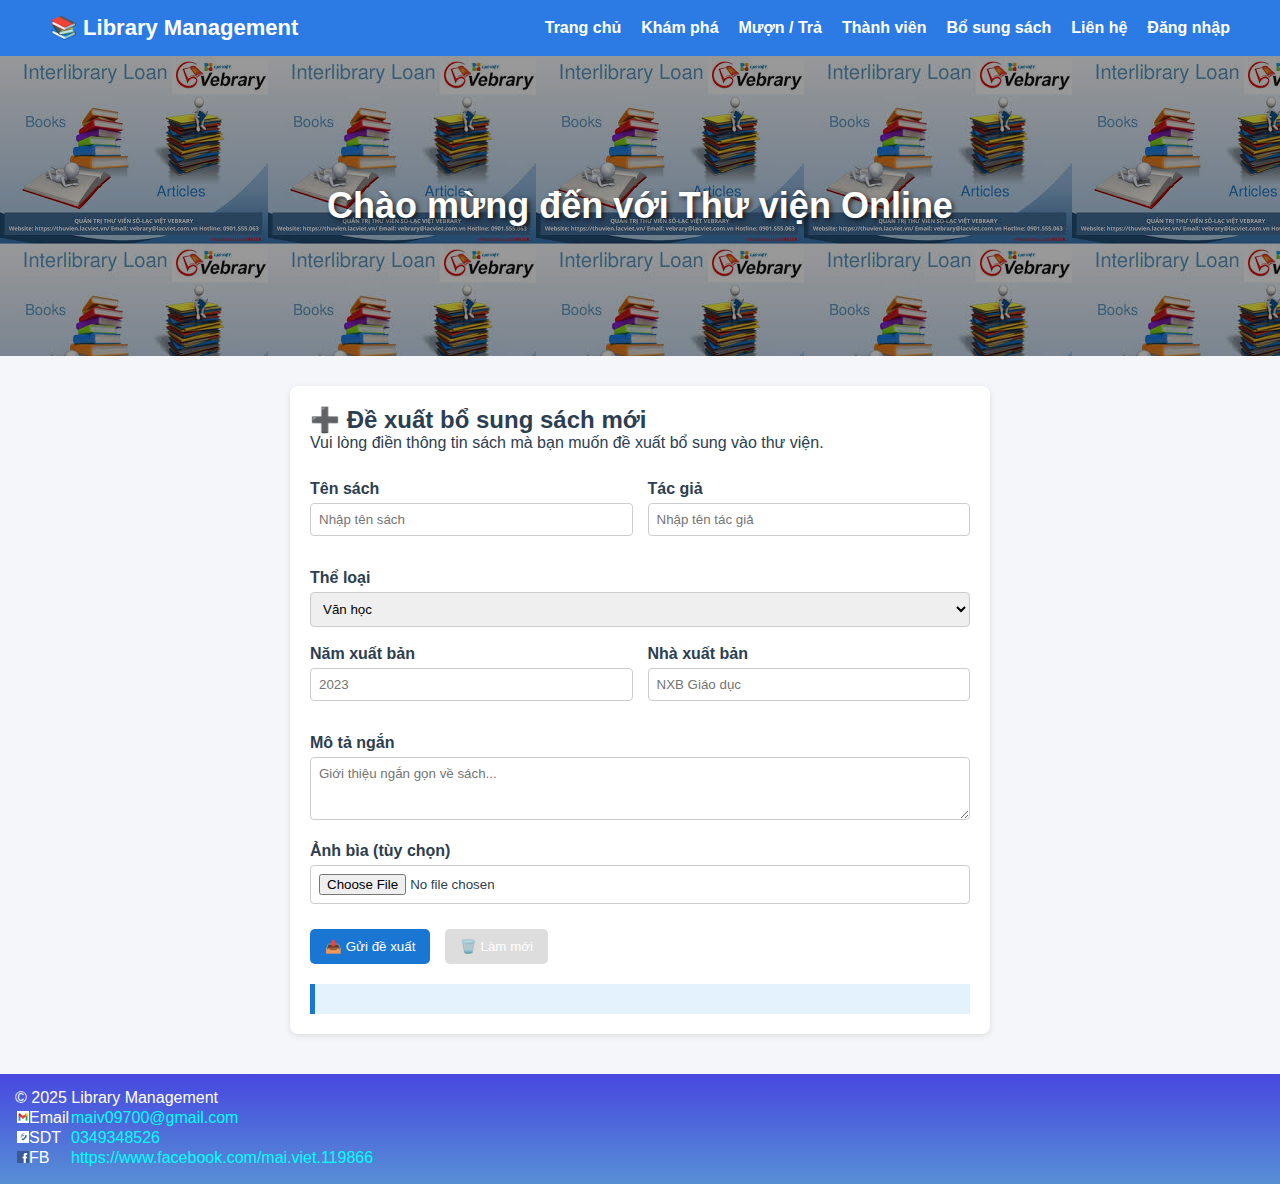
<file: bosungsach.html>
<!DOCTYPE html>
<html lang="vi">

<head>
    <meta charset="UTF-8">
    <title>Bổ sung sách - Thư viện Online</title>
    <link rel="stylesheet" href="bosungsach.css">
    <!-- Header -->
    <header>
        <h1>📚 Library Management</h1>
        <nav>
            <ul>
                <li><a href="index.html">Trang chủ</a></li>
                <li><a href="discover.html">Khám phá</a></li>
                <li><a href="borrow.html">Mượn / Trả</a></li>
                <li><a href="members.html">Thành viên</a></li>
                <li><a href="bosungsach.html">Bổ sung sách</a></li>
                <li><a href="lienHe.html">Liên hệ</a></li>
                <li><a href="login.html">Đăng nhập</a></li>
            </ul>
        </nav>
    </header>
    <div class="banner">
        <h2>Chào mừng đến với Thư viện Online</h2>
    </div>

    <!-- Nội dung -->
    <main class="form-container">
        <h2>➕ Đề xuất bổ sung sách mới</h2>
        <p>Vui lòng điền thông tin sách mà bạn muốn đề xuất bổ sung vào thư viện.</p>

        <form id="bookForm" class="book-form">
            <div class="row-2">
                <div class="field">
                    <label for="ten">Tên sách</label>
                    <input type="text" id="ten" placeholder="Nhập tên sách" required>
                </div>

                <div class="field">
                    <label for="tacgia">Tác giả</label>
                    <input type="text" id="tacgia" placeholder="Nhập tên tác giả" required>
                </div>
            </div>

            <label for="theloai">Thể loại</label>
            <select id="theloai">
        <option>Văn học</option>
        <option>Khoa học</option>
        <option>CNTT</option>
        <option>Kinh tế</option>
        <option>Khác</option>
      </select>

            <div class="row-3">
                <div class="field small">
                    <label for="nam">Năm xuất bản</label>
                    <input type="number" id="nam" placeholder="2023">
                </div>

                <div class="field">
                    <label for="nxb">Nhà xuất bản</label>
                    <input type="text" id="nxb" placeholder="NXB Giáo dục">
                </div>
            </div>

            <label for="mota">Mô tả ngắn</label>
            <textarea id="mota" rows="3" placeholder="Giới thiệu ngắn gọn về sách..."></textarea>

            <label for="bia">Ảnh bìa (tùy chọn)</label>
            <input type="file" id="bia">

            <div class="btn-group">
                <button type="submit" class="btn btn-primary">📤 Gửi đề xuất</button>
                <button type="reset" class="btn btn-secondary">🗑️ Làm mới</button>
            </div>
        </form>

        <div id="result"></div>
    </main>

    <script>
        document.getElementById("bookForm").addEventListener("submit", function(e) {
            e.preventDefault(); // chặn reload

            const ten = document.getElementById("ten").value;
            const tacgia = document.getElementById("tacgia").value;
            const theloai = document.getElementById("theloai").value;
            const nam = document.getElementById("nam").value;
            const nxb = document.getElementById("nxb").value;
            const mota = document.getElementById("mota").value;
            alert("Cảm ơn bạn đã góp ý bổ sung!");
            document.getElementById("result").innerHTML = `
        <h3>📖 Sách bạn vừa đề xuất:</h3>
        <p><b>Tên sách:</b> ${ten}</p>
        <p><b>Tác giả:</b> ${tacgia}</p>
        <p><b>Thể loại:</b> ${theloai}</p>
        <p><b>Năm XB:</b> ${nam}</p>
        <p><b>Nhà XB:</b> ${nxb}</p>
        <p><b>Mô tả:</b> ${mota}</p>
      `;
        });
    </script>
    <footer id="contact">
        © 2025 Library Management
        <table cellpadding="10px">
            <tr id="email">
                <td><img src="[data-uri]">Email</td>
                <td><a href="mailto:maiv09700@gmail.com">maiv09700@gmail.com</a></td>
            </tr>
            <tr id="number-phone">
                <td><img src="[data-uri]">SDT</td>
                <td><a href="tel:+0349348526">0349348526</a></td>
            </tr>
            <tr id="facebook">
                <td><img src="[data-uri]">FB</td>
                <td><a target="_blank" href="https://www.facebook.com/mai.viet.119866">https://www.facebook.com/mai.viet.119866</a></td>
            </tr>
        </table>
    </footer>
    </body>

</html>
</file>
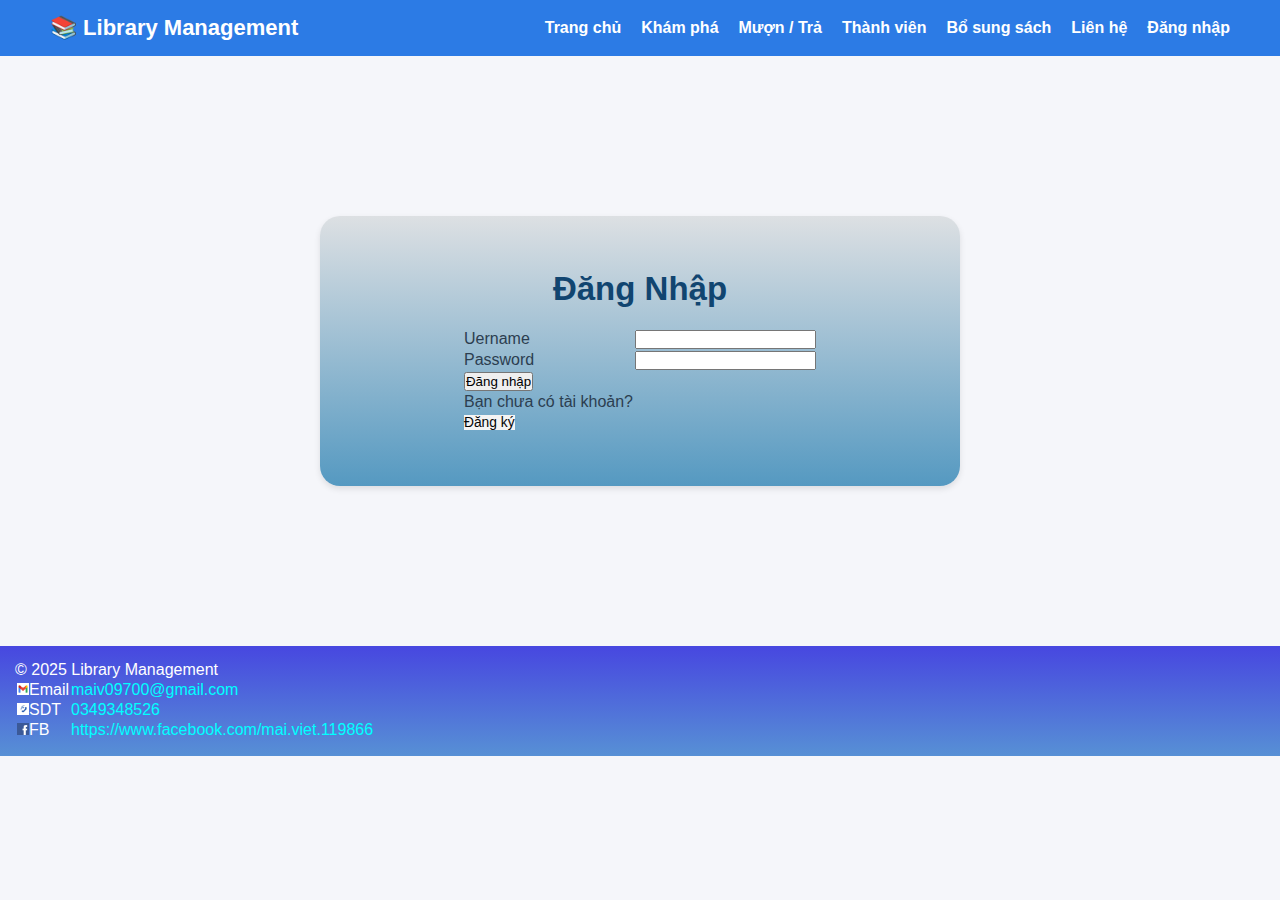
<file: login.html>
<!DOCTYPE html>
<html>

<head>
    <meta charset="utf-8">
    <title>Login</title>
    <link href="css-login.css" type="text/css" rel="stylesheet">
</head>

<body>
    <header>
        <h1>📚 Library Management</h1>
        <nav>
            <ul>
                <li><a href="index.html">Trang chủ</a></li>
                <li><a href="discover.html">Khám phá</a></li>
                <li><a href="borrow.html">Mượn / Trả</a></li>
                <li><a href="members.html">Thành viên</a></li>
                <li><a href="bosungsach.html">Bổ sung sách</a></li>
                <li><a href="lienHe.html">Liên hệ</a></li>
                <li><a href="login.html">Đăng nhập</a></li>
            </ul>
        </nav>
    </header>
    <div class="dangnhap">
        <form>
            <h2>Đăng Nhập</h2>
            <table>
                <tr>
                    <td>Uername</td>
                    <td><input type="text" name="username"></td>
                </tr>
                <tr>
                    <td>Password</td>
                    <td><input type="text" name="Password"></td>
                </tr>
                <tr>
                    <td><input type="submit" value="Đăng nhập"></td>
                </tr>
                <tr>
                    <td>Bạn chưa có tài khoản?</td>
                </tr>
                <tr>
                    <td><a href="signup.html">Đăng ký</a></td>
                </tr>
            </table>
        </form>
    </div>
    <footer id="contact">
        © 2025 Library Management
        <table cellpadding="10px">
            <tr id="email">
                <td><img src="[data-uri]">Email</td>
                <td><a href="mailto:maiv09700@gmail.com">maiv09700@gmail.com</a></td>
            </tr>
            <tr id="number-phone">
                <td><img src="[data-uri]">SDT</td>
                <td><a href="tel:+0349348526">0349348526</a></td>
            </tr>
            <tr id="facebook">
                <td><img src="[data-uri]">FB</td>
                <td><a target="_blank" href="https://www.facebook.com/mai.viet.119866">https://www.facebook.com/mai.viet.119866</a></td>
            </tr>
        </table>
    </footer>

</body>

</html>
</file>
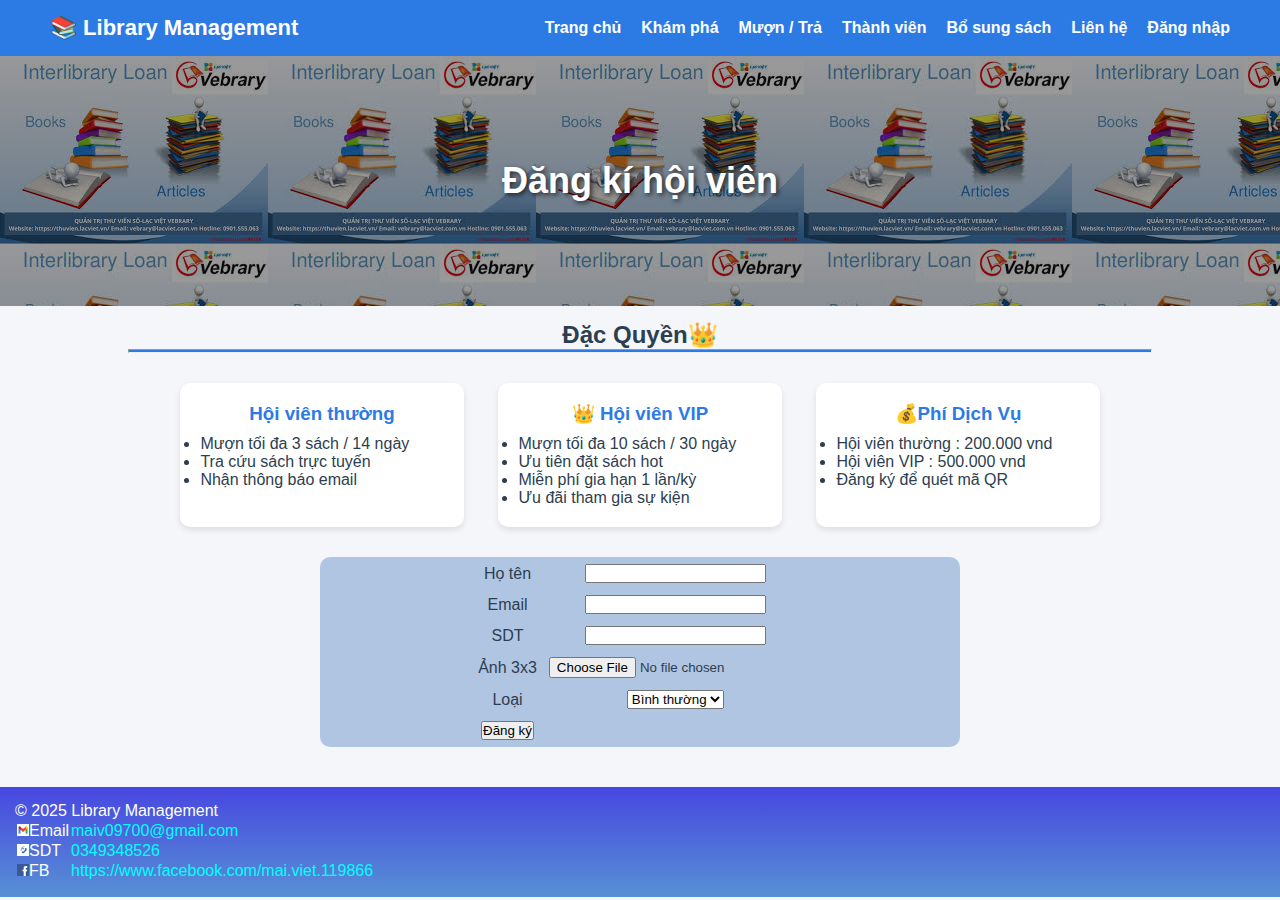
<file: members.html>
<!DOCTYPE html>
<html>

<head>
    <link href="css-members.css" rel="stylesheet" type="text/css">
    <meta charset="UTF-8">
    <meta name="viewport" content="width=device-width, initial-scale=1.0">
</head>

<body>
    <header>
        <h1>📚 Library Management</h1>
        <nav>
            <ul>
                <li><a href="index.html">Trang chủ</a></li>
                <li><a href="discover.html">Khám phá</a></li>
                <li><a href="borrow.html">Mượn / Trả</a></li>
                <li><a href="members.html">Thành viên</a></li>
                <li><a href="bosungsach.html">Bổ sung sách</a></li>
                <li><a href="lienHe.html">Liên hệ</a></li>
                <li><a href="login.html">Đăng nhập</a></li>
            </ul>
        </nav>
    </header>

    <div class="banner">
        <h2>Đăng kí hội viên</h2>
    </div>

    <div class="container">
        <h2>Đặc Quyền👑</h2>
        <hr>
        <div class="cards">
            <div class="card">
                <h3>Hội viên thường</h3>
                <ul>
                    <li>Mượn tối đa 3 sách / 14 ngày</li>
                    <li>Tra cứu sách trực tuyến</li>
                    <li>Nhận thông báo email</li>
                </ul>
            </div>
            <div class="card">
                <h3>👑 Hội viên VIP</h3>
                <ul>
                    <li>Mượn tối đa 10 sách / 30 ngày</li>
                    <li>Ưu tiên đặt sách hot</li>
                    <li>Miễn phí gia hạn 1 lần/kỳ</li>
                    <li>Ưu đãi tham gia sự kiện</li>
                </ul>
            </div>
            <div class="card">
                <h3>💰Phí Dịch Vụ</h3>
                <ul>
                    <li>Hội viên thường : 200.000 vnd</li>
                    <li>Hội viên VIP : 500.000 vnd</li>
                    <li>Đăng ký để quét mã QR</li>
                </ul>

            </div>
        </div>
    </div>

    <div class="dangky">
        <form>
            <table cellpadding="30px">
                <tr>
                    <td>Họ tên</td>
                    <td><input type="text" name="hoten" id="hoten"></td>
                </tr>
                <tr>
                    <td>Email</td>
                    <td><input type="text" name="email" id="email"></td>
                </tr>
                <tr>
                    <td>SDT</td>
                    <td><input type="text" name="phone" id="sdt"></td>
                </tr>

                <tr>
                    <td>Ảnh 3x3</td>
                    <td><input type="file" name="img" id="imginput"></td>
                </tr>
                <tr>
                    <td>Loại</td>
                    <td><select>
                        <option>Bình thường</option>
                        <option>VIP</option>
                    </select></td>
                </tr>
                <tr class="payment">
                    <td><button type="submit">Đăng ký</button></td>
                </tr>

            </table>
        </form>
    </div>

    <footer id="contact">
        © 2025 Library Management
        <table cellpadding="10px">
            <tr id="email">
                <td><img src="[data-uri]">Email</td>
                <td><a href="mailto:maiv09700@gmail.com">maiv09700@gmail.com</a></td>
            </tr>
            <tr id="number-phone">
                <td><img src="[data-uri]">SDT</td>
                <td><a href="tel:+0349348526">0349348526</a></td>
            </tr>
            <tr id="facebook">
                <td><img src="[data-uri]">FB</td>
                <td><a target="_blank" href="https://www.facebook.com/mai.viet.119866">https://www.facebook.com/mai.viet.119866</a></td>
            </tr>
        </table>
    </footer>
</body>
<script src="script-members.js"></script>

</html>
</file>
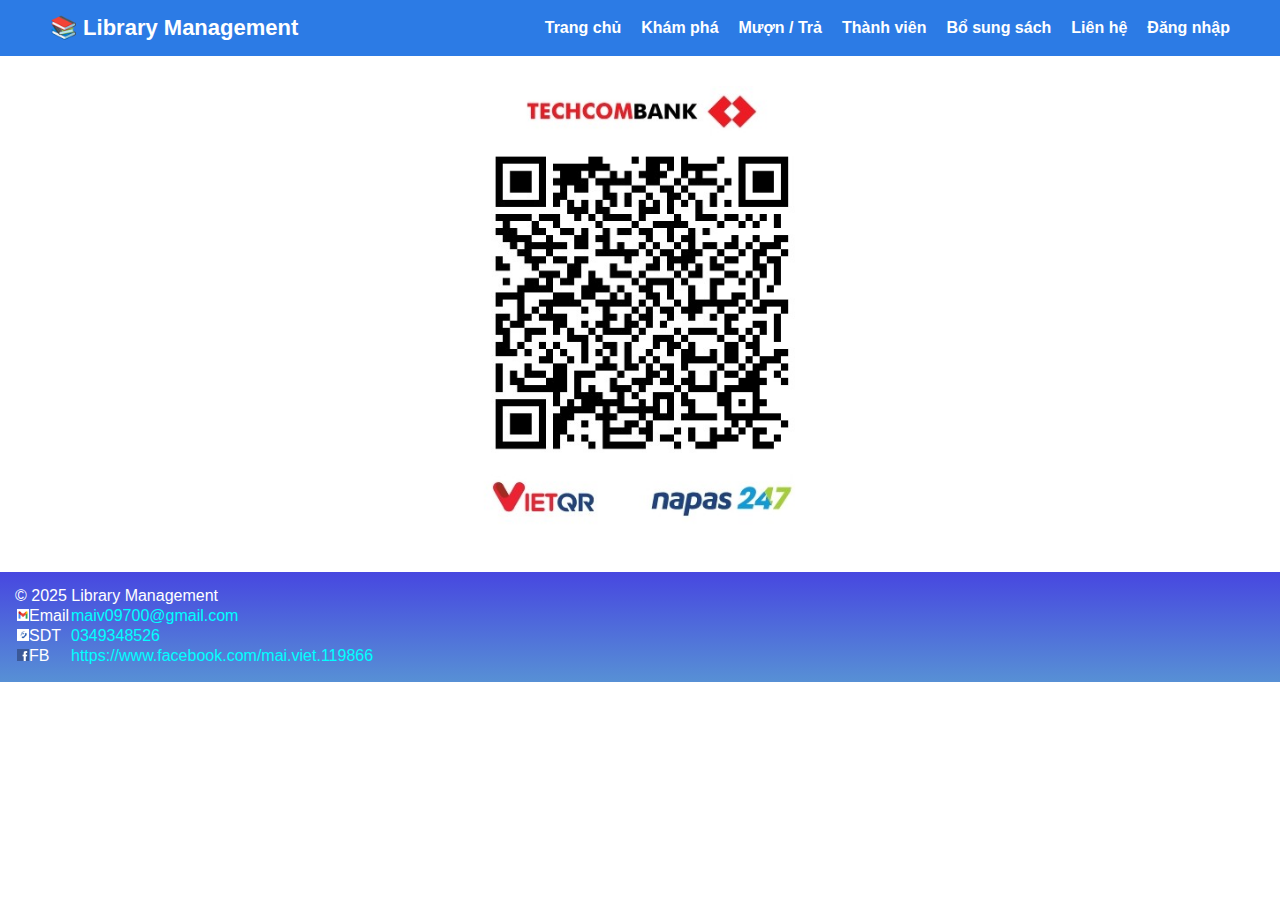
<file: payment.html>
<!DOCTYPE html>
<html lang="vi">

<head>
    <meta charset="UTF-8">
    <link type="text/css" href="css-payment.css" rel="stylesheet">
</head>

<body>
    <header>
        <h1>📚 Library Management</h1>
        <nav>
            <ul>
                <li><a href="index.html">Trang chủ</a></li>
                <li><a href="discover.html">Khám phá</a></li>
                <li><a href="borrow.html">Mượn / Trả</a></li>
                <li><a href="members.html">Thành viên</a></li>
                <li><a href="bosungsach.html">Bổ sung sách</a></li>
                <li><a href="lienHe.html">Liên hệ</a></li>
                <li><a href="login.html">Đăng nhập</a></li>
            </ul>
        </nav>
    </header>
    <div class="qr">
        <div><img src="Qr.jpg"></div>
    </div>
    <!-- Footer -->
    <footer id="contact">
        © 2025 Library Management
        <table cellpadding="10px">
            <tr id="email">
                <td><img src="[data-uri]">Email</td>
                <td><a href="mailto:maiv09700@gmail.com">maiv09700@gmail.com</a></td>
            </tr>
            <tr id="number-phone">
                <td><img src="[data-uri]">SDT</td>
                <td><a href="tel:+0349348526">0349348526</a></td>
            </tr>
            <tr id="facebook">
                <td><img src="[data-uri]">FB</td>
                <td><a target="_blank" href="https://www.facebook.com/mai.viet.119866">https://www.facebook.com/mai.viet.119866</a></td>
            </tr>
        </table>
    </footer>
</body>

</html>
</file>
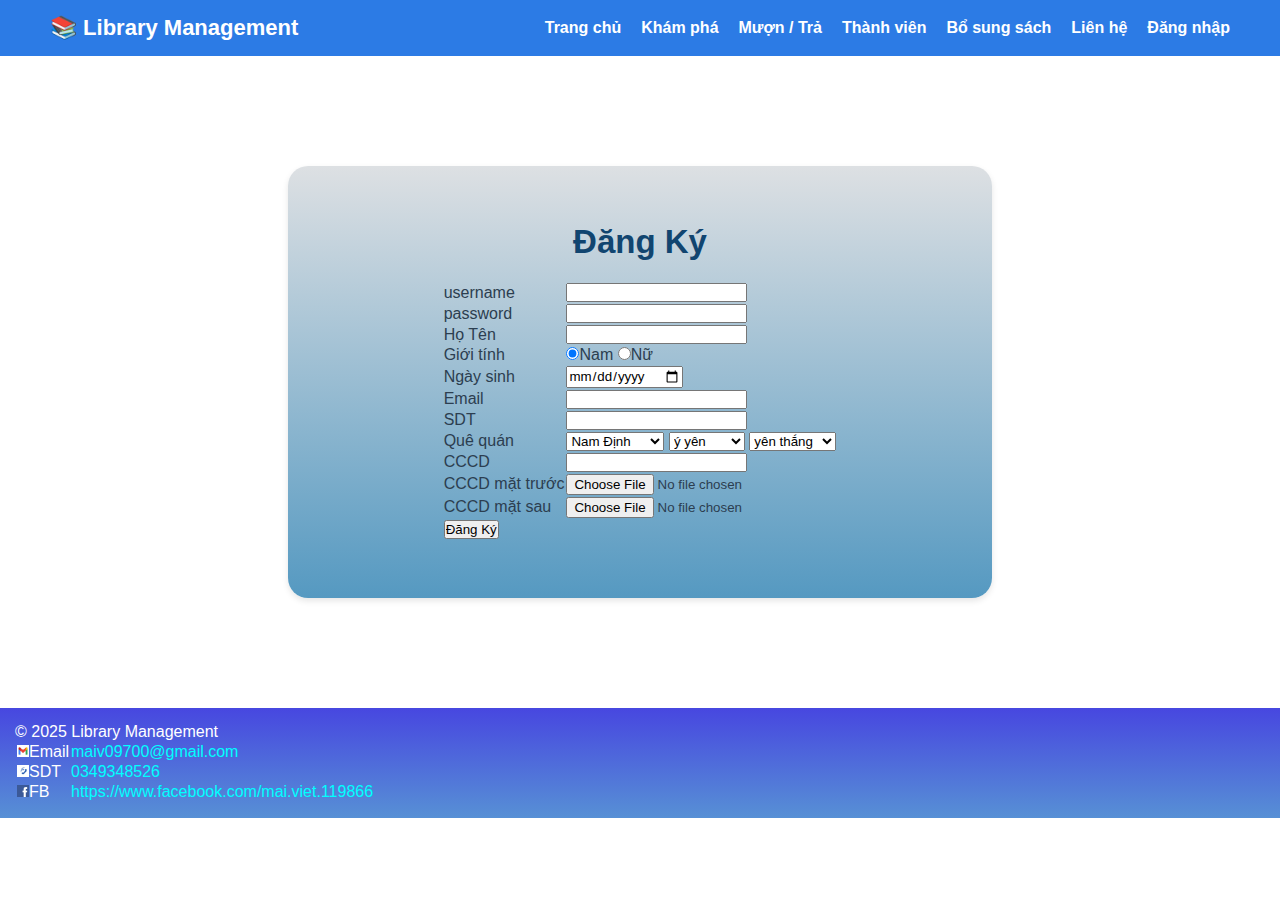
<file: signup.html>
<!DOCTYPE html>
<html>

<head>
    <meta charset="utf-8">
    <title>Login</title>
    <link href="css-signup.css" type="text/css" rel="stylesheet">
</head>

<body>
    <header>
        <h1>📚 Library Management</h1>
        <nav>
            <ul>
                <li><a href="index.html">Trang chủ</a></li>
                <li><a href="discover.html">Khám phá</a></li>
                <li><a href="borrow.html">Mượn / Trả</a></li>
                <li><a href="members.html">Thành viên</a></li>
                <li><a href="bosungsach.html">Bổ sung sách</a></li>
                <li><a href="#contact">Liên hệ</a></li>
                <li><a href="login.html">Đăng nhập</a></li>
            </ul>
        </nav>
    </header>
    <div class="dangky">
        <form>
            <h2>Đăng Ký</h2>
            <table>
                <tr>
                    <td>username</td>
                    <td><input type="text" name="username" id="username"></td>
                </tr>
                <tr>
                    <td>password</td>
                    <td><input type="password" name="password" id="password"></td>
                </tr>
                <tr>
                    <td>Họ Tên</td>
                    <td><input type="text" name="hoten" id="hoten"></td>
                </tr>
                <tr>
                    <td>Giới tính</td>
                    <td><input type="radio" name="gender" checked>Nam <input type="radio" name="gender">Nữ</td>
                </tr>
                <tr>
                    <td>Ngày sinh</td>
                    <td><input type="date" name="date" id="ngaysinh"></td>
                </tr>
                <tr>
                    <td>Email</td>
                    <td><input type="text" name="email" id="email"></td>
                </tr>

                <tr>
                    <td>SDT</td>
                    <td>
                        <input type="text" name="sdt" id="sdt">
                    </td>
                </tr>
                <tr>
                    <td>Quê quán</td>
                    <td><select>
                            <option value="1">Nam Định</option>
                            <option value="2">Ninh Bình</option>
                            <option value="3">Thái Nguyên</option>
                            <option value="4">Hà Nội</option>
                            <option value="5">Hải Phòng</option>
                            <option value="6">Hà Nam</option>
                        </select>
                        <select>
                                <option value="1">ý yên</option>
                                <option value="2">nam trực</option>
                                <option value="3">hải hậu</option>
                        </select>
                        <select>
                            <option value="1">yên thắng</option>
                            <option value="2">yên cường</option>
                            <option value="3">yên lộc</option>
                            <option value="4">yên nhân</option>
                        </select>
                    </td>

                </tr>
                <tr>
                    <td>CCCD</td>
                    <td><input type="text" name="CCCD" id="cccd"></td>
                </tr>
                <tr>
                    <td>CCCD mặt trước</td>
                    <td><input type="file"></td>
                </tr>
                <tr>
                    <td>CCCD mặt sau</td>
                    <td><input type="file"></td>
                </tr>
                <tr>
                    <td><input type="submit" value="Đăng Ký"></td>
                </tr>

            </table>
        </form>
    </div>

    <footer id="contact">
        © 2025 Library Management
        <table cellpadding="10px">
            <tr id="email">
                <td><img src="[data-uri]">Email</td>
                <td><a href="mailto:maiv09700@gmail.com">maiv09700@gmail.com</a></td>
            </tr>
            <tr id="number-phone">
                <td><img src="[data-uri]">SDT</td>
                <td><a href="tel:+0349348526">0349348526</a></td>
            </tr>
            <tr id="facebook">
                <td><img src="[data-uri]">FB</td>
                <td><a target="_blank" href="https://www.facebook.com/mai.viet.119866">https://www.facebook.com/mai.viet.119866</a></td>
            </tr>
        </table>
    </footer>
</body>
<script src="script-signup.js"></script>

</html>
</file>
<file: css-payment.css>
* {
    margin: 0;
    padding: 0;
    font-family: Arial, sans-serif;
    box-sizing: border-box;
}

body {
    background-color: white;
    /* nền chung */
    color: #367fc9;
}


/* Header + Nav */

header {
    display: flex;
    background-color: #2C7BE5;
    /* xanh primary */
    color: white;
    padding: 15px 50px;
    justify-content: space-between;
    align-items: center;
}

header h1 {
    font-size: 22px;
}

nav ul {
    list-style: none;
    display: flex;
    gap: 20px;
    /* chú ý */
}

nav ul li a {
    text-decoration: none;
    color: white;
    font-weight: bold;
    transition: 0.3s;
}

nav ul li a:hover {
    color: #FFC107;
    /* accent vàng */
}

.qr {
    width: 80%;
    margin: 0 auto;
    margin-top: 30px;
}

.qr div {
    text-align: center;
}

img {
    width: 340px;
}


/* Footer */

footer {
    background: linear-gradient(to bottom, rgb(71, 71, 224), #5790d5);
    color: white;
    text-align: left;
    padding: 15px;
    margin-top: 40px;
    margin-bottom: 0;
    clear: both;
}

footer a {
    text-decoration: none;
}

#email img {
    width: 12px;
    height: 12px;
}

#email a {
    color: aqua;
}

#number-phone img {
    width: 12px;
    height: 12px;
}

#number-phone a {
    color: aqua;
}

#facebook img {
    width: 12px;
    height: 12px;
}

#facebook a {
    color: aqua;
}

@media (max-width: 768px) {
    header {
        flex-direction: column;
        padding: 10px;
        text-align: center;
    }
    nav ul {
        flex-wrap: wrap;
        justify-content: center;
        gap: 15px;
    }
    .intro {
        flex-direction: column;
    }
    .intro-text {
        padding: 20px;
    }
}
</file>
<file: bosungsach.css>
/* Reset */

* {
    margin: 0;
    padding: 0;
    font-family: Arial, sans-serif;
    box-sizing: border-box;
}

body {
    background-color: #F5F6FA;
    /* nền chung */
    color: #2C3E50;
}


/* Header + Nav */

header {
    display: flex;
    background-color: #2C7BE5;
    /* xanh primary */
    color: white;
    padding: 15px 50px;
    justify-content: space-between;
    align-items: center;
}

header h1 {
    font-size: 22px;
}

nav ul {
    list-style: none;
    display: flex;
    gap: 20px;
    /* chú ý */
}

nav ul li a {
    text-decoration: none;
    color: white;
    font-weight: bold;
    transition: 0.3s;
}

nav ul li a:hover {
    color: #FFC107;
    /* accent vàng */
}

.banner {
    background: url('[data-uri]');
    height: 300px;
    position: relative;
    display: flex;
    align-items: center;
    justify-content: center;
}

.banner::after {
    content: "";
    position: absolute;
    top: 0;
    left: 0;
    right: 0;
    bottom: 0;
    background: rgba(0, 0, 0, 0.4);
    /* overlay mờ */
}

.banner h2 {
    color: white;
    font-size: 36px;
    text-shadow: 2px 2px 5px rgba(0, 0, 0, 0.7);
    z-index: 1;
}


/* Form nội dung */

h2 {
    color: #2c3e50;
}

form {
    margin-top: 20px;
}

form label {
    display: block;
    margin: 8px 0 5px;
    font-weight: bold;
}

form input,
form select,
form textarea {
    width: 100%;
    padding: 8px;
    margin-bottom: 10px;
    border: 1px solid #ccc;
    border-radius: 4px;
}

form button {
    background: #0078d7;
    color: white;
    border: none;
    padding: 8px 15px;
    border-radius: 4px;
    cursor: pointer;
}

form button:hover {
    background: #005fa3;
}

.form-container {
    max-width: 700px;
    margin: 30px auto;
    background: white;
    padding: 20px;
    border-radius: 8px;
    box-shadow: 0px 2px 6px rgba(0, 0, 0, 0.1);
}

.field {
    margin-bottom: 15px;
    flex: 1;
}

.row-2,
.row-3 {
    display: flex;
    gap: 15px;
}

label {
    display: block;
    margin-bottom: 5px;
    font-weight: bold;
}

input,
select,
textarea {
    width: 100%;
    padding: 8px;
    border: 1px solid #ccc;
    border-radius: 5px;
}

.btn-group {
    margin-top: 15px;
}

.btn {
    padding: 10px 15px;
    border: none;
    border-radius: 5px;
    cursor: pointer;
    margin-right: 10px;
}

.btn-primary {
    background: #1976d2;
    color: white;
}

.btn-secondary {
    background: #ddd;
}

#result {
    margin-top: 20px;
    padding: 15px;
    background: #e3f2fd;
    border-left: 5px solid #1976d2;
}

footer {
    background: linear-gradient(to bottom, rgb(71, 71, 224), #5790d5);
    color: white;
    text-align: left;
    padding: 15px;
    margin-top: 40px;
    margin-bottom: 0;
    clear: both;
}

footer a {
    text-decoration: none;
}

#email img {
    width: 12px;
    height: 12px;
}

#email a {
    color: aqua;
}

#number-phone img {
    width: 12px;
    height: 12px;
}

#number-phone a {
    color: aqua;
}

#facebook img {
    width: 12px;
    height: 12px;
}

#facebook a {
    color: aqua;
}

.map {
    width: 90%;
    margin: 0 auto;
}

@media (max-width: 768px) {
    header {
        flex-direction: column;
        padding: 10px;
        text-align: center;
    }
    nav ul {
        flex-wrap: wrap;
        justify-content: center;
        gap: 15px;
    }
    .intro {
        flex-direction: column;
    }
    .intro-text {
        padding: 20px;
    }
}
</file>
<file: css-login.css>
/* Reset */

* {
    margin: 0;
    padding: 0;
    font-family: Arial, sans-serif;
    box-sizing: border-box;
}

body {
    background: url(https://images.pexels.com/photos/4861352/pexels-photo-4861352.jpeg);
    background-color: #F5F6FA;
    /* nền chung */
    color: #2C3E50;
    background-size: cover;
    background-repeat: no-repeat;
}


/* Header + Nav */

header {
    display: flex;
    background-color: #2C7BE5;
    /* xanh primary */
    color: white;
    padding: 15px 50px;
    justify-content: space-between;
    align-items: center;
}

header h1 {
    font-size: 22px;
}

nav ul {
    list-style: none;
    display: flex;
    gap: 20px;
    /* chú ý */
}

nav ul li a {
    text-decoration: none;
    color: white;
    font-weight: bold;
    transition: 0.3s;
}

nav ul li a:hover {
    color: #FFC107;
    /* accent vàng */
}

h2 {
    padding-bottom: 20px;
    font-size: 33px;
}

.dangnhap {
    display: flex;
    justify-content: center;
    align-items: center;
    width: 50%;
    height: 30vh;
    margin: 0 auto;
    margin-top: 10px;
    border-radius: 20px;
    box-shadow: 0 3px 6px rgba(0, 0, 0, 0.1);
    margin-top: 160px;
    margin-bottom: 160px;
    background: linear-gradient(to bottom, rgb(221, 224, 227), #5599c1);
}

.dangnhap a {
    color: rgb(5, 6, 6);
    text-decoration: none;
    background-color: #f4f4f4;
    font-size: 13.8px;
}

tr {
    padding: 10px;
    margin: 20px;
}

h2 {
    text-align: center;
    color: #114570;
}

.dangnhap a:hover {
    color: #114570;
}

footer {
    background: linear-gradient(to bottom, rgb(71, 71, 224), #5790d5);
    color: white;
    text-align: left;
    padding: 15px;
    margin-top: 40px;
    margin-bottom: 0;
    clear: both;
}

footer a {
    text-decoration: none;
}

#email img {
    width: 12px;
    height: 12px;
}

#email a {
    color: aqua;
}

#number-phone img {
    width: 12px;
    height: 12px;
}

#number-phone a {
    color: aqua;
}

#facebook img {
    width: 12px;
    height: 12px;
}

#facebook a {
    color: aqua;
}

@media (max-width: 768px) {
    header {
        flex-direction: column;
        padding: 10px;
        text-align: center;
    }
    nav ul {
        flex-wrap: wrap;
        justify-content: center;
        gap: 15px;
    }
    .intro {
        flex-direction: column;
    }
    .intro-text {
        padding: 20px;
    }
}
</file>
<file: css-members.css>
/* Reset */

* {
    margin: 0;
    padding: 0;
    font-family: Arial, sans-serif;
    box-sizing: border-box;
}

body {
    background-color: #F5F6FA;
    /* nền chung */
    color: #2C3E50;
}


/* Header + Nav */

header {
    display: flex;
    background-color: #2C7BE5;
    /* xanh primary */
    color: white;
    padding: 15px 50px;
    justify-content: space-between;
    align-items: center;
}

header h1 {
    font-size: 22px;
}

nav ul {
    list-style: none;
    display: flex;
    gap: 20px;
    /* chú ý */
}

nav ul li a {
    text-decoration: none;
    color: white;
    font-weight: bold;
    transition: 0.3s;
}

nav ul li a:hover {
    color: #FFC107;
    /* accent vàng */
}

.banner {
    background: url('[data-uri]');
    display: flex;
    height: 250px;
    position: relative;
    align-items: center;
    justify-content: center;
}

.banner::after {
    content: "";
    position: absolute;
    top: 0;
    left: 0;
    right: 0;
    bottom: 0;
    background: rgba(0, 0, 0, 0.4);
}

.banner h2 {
    color: white;
    font-size: 36px;
    text-shadow: 2px 2px 5px rgba(0, 0, 0, 0.7);
    z-index: 1;
}

.card h3 {
    text-align: center;
}

.cards h2 {
    padding-top: 10px;
    text-align: center;
}

.cards {
    display: flex;
    gap: 10px;
    justify-content: space-around;
    flex-wrap: wrap;
    margin: 30px 40px;
}

.card {
    background: white;
    border-radius: 10px;
    box-shadow: 0 3px 6px rgba(0, 0, 0, 0.1);
    width: 30%;
    padding: 20px;
    min-width: 250px;
    transition: transform 0.3s;
}

.card:hover {
    transform: translateY(-5px);
}

.container h2 {
    text-align: center;
}

.container {
    padding-top: 15px;
    width: 80%;
    margin: 0 auto;
}

hr {
    background-color: #2C7BE5;
    padding: 1px;
}

.card h3 {
    color: #2C7BE5;
    text-align: center;
    padding-bottom: 10px;
}

.dangky {
    margin: 10px auto;
    background-color: #b0c5e2;
    width: 50%;
    border-radius: 10px;
}

.payment a {
    text-decoration: none;
    color: black;
    background-color: #51aedc;
    border-radius: 5px;
    padding: 3px;
    text-shadow: 2px 2px 5px rgba(0, 0, 0, 0.7);
}

.dangky table td {
    padding: 5px;
}

form {
    text-align: center;
}

.dangky table {
    margin: 0 auto;
}

footer {
    background: linear-gradient(to bottom, rgb(71, 71, 224), #5790d5);
    color: white;
    text-align: left;
    padding: 15px;
    margin-top: 40px;
    margin-bottom: 0;
    clear: both;
}

footer a {
    text-decoration: none;
}

#email img {
    width: 12px;
    height: 12px;
}

#email a {
    color: aqua;
}

#number-phone img {
    width: 12px;
    height: 12px;
}

#number-phone a {
    color: aqua;
}

#facebook img {
    width: 12px;
    height: 12px;
}

#facebook a {
    color: aqua;
}

@media (max-width: 768px) {
    header {
        flex-direction: column;
        padding: 10px;
        text-align: center;
    }
    nav ul {
        flex-wrap: wrap;
        justify-content: center;
        gap: 15px;
    }
    .intro {
        flex-direction: column;
    }
    .intro-text {
        padding: 20px;
    }
}
</file>
<file: css-signup.css>
/* Reset */

* {
    margin: 0;
    padding: 0;
    font-family: Arial, sans-serif;
    box-sizing: border-box;
}

body {
    background: url(https://images.pexels.com/photos/4861352/pexels-photo-4861352.jpeg);
    /* nền chung */
    color: #2C3E50;
    background-size: cover;
    background-repeat: no-repeat;
}


/* Header + Nav */

header {
    display: flex;
    background-color: #2C7BE5;
    /* xanh primary */
    color: white;
    padding: 15px 50px;
    justify-content: space-between;
    align-items: center;
}

header h1 {
    font-size: 22px;
}

nav ul {
    list-style: none;
    display: flex;
    gap: 20px;
    /* chú ý */
}

nav ul li a {
    text-decoration: none;
    color: white;
    font-weight: bold;
    transition: 0.3s;
}

nav ul li a:hover {
    color: #FFC107;
    /* accent vàng */
}

h2 {
    padding-bottom: 20px;
    font-size: 33px;
    color: #114570;
}

.dangky {
    display: flex;
    justify-content: center;
    align-items: center;
    width: 55%;
    height: 48vh;
    margin: 0 auto;
    background-color: white;
    margin-top: 10px;
    border-radius: 20px;
    box-shadow: 0 3px 6px rgba(0, 0, 0, 0.1);
    margin-top: 110px;
    margin-bottom: 110px;
    background: linear-gradient(to bottom, rgb(221, 224, 227), #5599c1);
}

.dangky a {
    color: rgb(5, 6, 6);
    text-decoration: none;
    background-color: #2c91de;
    border-radius: 4px;
}

tr {
    padding: 10px;
    margin: 20px;
}

h2 {
    text-align: center;
}

footer {
    background: linear-gradient(to bottom, rgb(71, 71, 224), #5790d5);
    color: white;
    text-align: left;
    padding: 15px;
    margin-top: 40px;
    margin-bottom: 0;
    clear: both;
}

footer a {
    text-decoration: none;
}

#email img {
    width: 12px;
    height: 12px;
}

#email a {
    color: aqua;
}

#number-phone img {
    width: 12px;
    height: 12px;
}

#number-phone a {
    color: aqua;
}

#facebook img {
    width: 12px;
    height: 12px;
}

#facebook a {
    color: aqua;
}

@media (max-width: 768px) {
    header {
        flex-direction: column;
        padding: 10px;
        text-align: center;
    }
    nav ul {
        flex-wrap: wrap;
        justify-content: center;
        gap: 15px;
    }
    .intro {
        flex-direction: column;
    }
    .intro-text {
        padding: 20px;
    }
}
</file>
